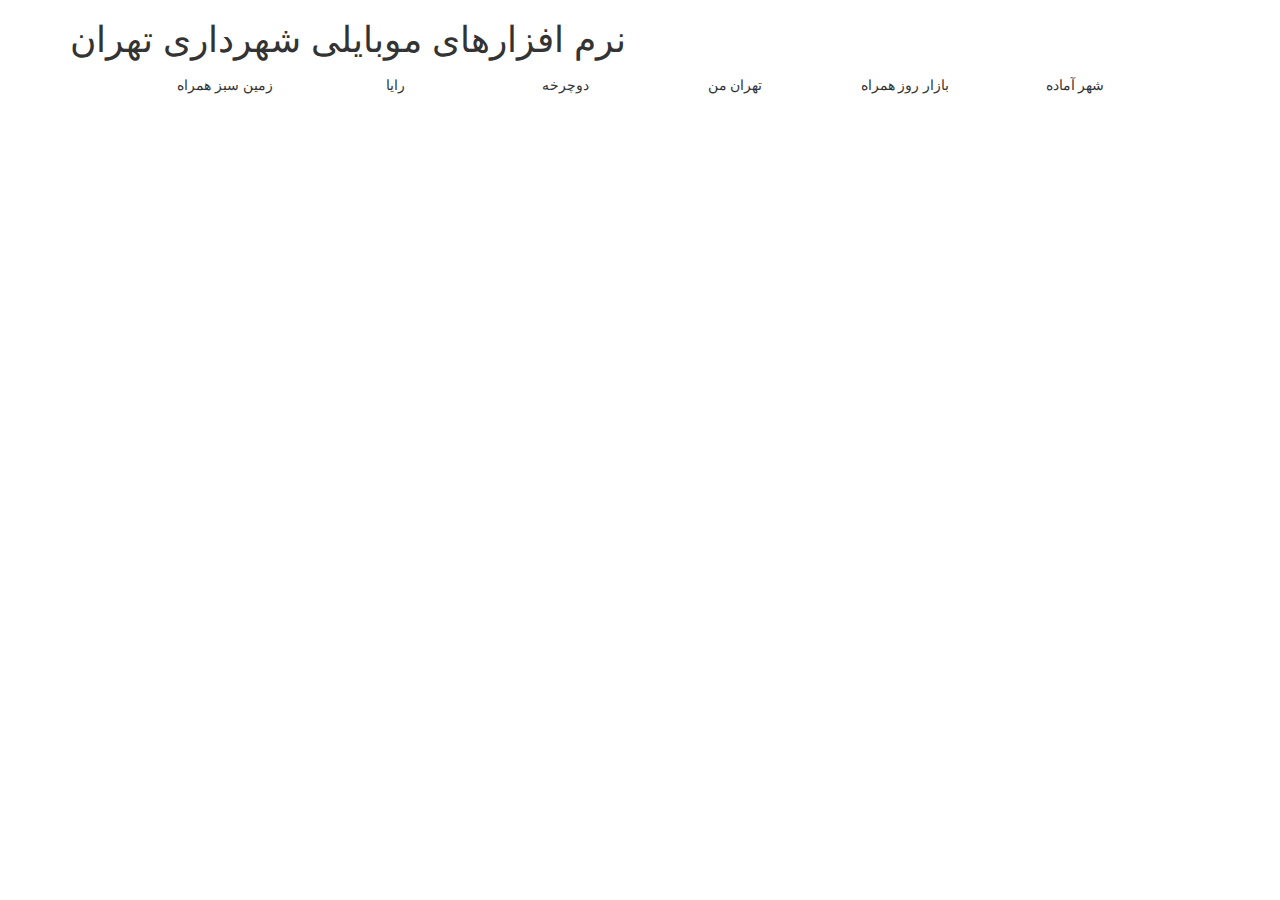
<file: Index.html>
<!DOCTYPE html>
<html>
    <head>
    <title>نرم افزارهای موبایلی شهرداری تهران</title>
    <meta charset="utf-8">
    <meta name="viewport" content="width=device-width, initial-scale=1">
    <link rel="stylesheet" href="https://maxcdn.bootstrapcdn.com/bootstrap/3.3.7/css/bootstrap.min.css">
    <link rel="stylesheet" href="https://use.fontawesome.com/releases/v5.6.3/css/all.css" integrity="sha384-UHRtZLI+pbxtHCWp1t77Bi1L4ZtiqrqD80Kn4Z8NTSRyMA2Fd33n5dQ8lWUE00s/" crossorigin="anonymous">
    <script src="https://ajax.googleapis.com/ajax/libs/jquery/3.3.1/jquery.min.js"></script>
    <script src="https://maxcdn.bootstrapcdn.com/bootstrap/3.3.7/js/bootstrap.min.js"></script>

    <style>
        
    </style>

</head>

<body>
    <div class="container">
        <div class="col-12 d-flex justify-content-center" style="position: relative; top: 20%;">
            <h1>نرم افزارهای موبایلی شهرداری تهران</h1>
        </div>

        <div class="col-12 div_kol">
            <div class="col-sm-2 col-3 div div1" style="">
                <div class="inner_div rounded-circle zamin" style=""></div>
                <p style="align-items: center;text-align: center;position: relative;left: 6rem;top:0.5rem;">زمین سبز همراه</p>
            </div>
            <div class="col-sm-2 col-3 div div2" style="">
                <div class="inner_div rounded-circle raya" style=""></div>
                <p style="align-items: center;text-align: center;position: relative;left: 4rem;top:0.5rem;">رایا</p>
            </div>
            <div class="col-sm-2 col-3 div div3" style="">
                <div class="inner_div rounded-circle docharkhe" style=""></div>
                <p style="align-items: center;text-align: center;position: relative;left: 2rem;top:0.5rem;">دوچرخه</p>
            </div>
            <div class="col-sm-2 col-3 div div4" style="">
                <div class="inner_div rounded-circle tehran" style=""></div>
                <p style="align-items: center;text-align: center;position: relative;top:0.5rem;">تهران من</p>
            </div>
            <div class="col-sm-2 col-3 div div5" style="">
                <div class="inner_div rounded-circle bazar" style=""></div>
                <p style="align-items: center;text-align: center;position: relative;left: -2rem;top:0.5rem;">بازار روز همراه</p>
            </div>
            <div class="col-sm-2 col-3 div div6" style="">
                <div class="inner_div rounded-circle shahr" style=""></div>
                <p style="align-items: center;text-align: center;position: relative;left: -4rem;top:0.5rem;">شهر آماده</p>
            </div>
        </div>
    </div>

</body>
</html>
</file>
